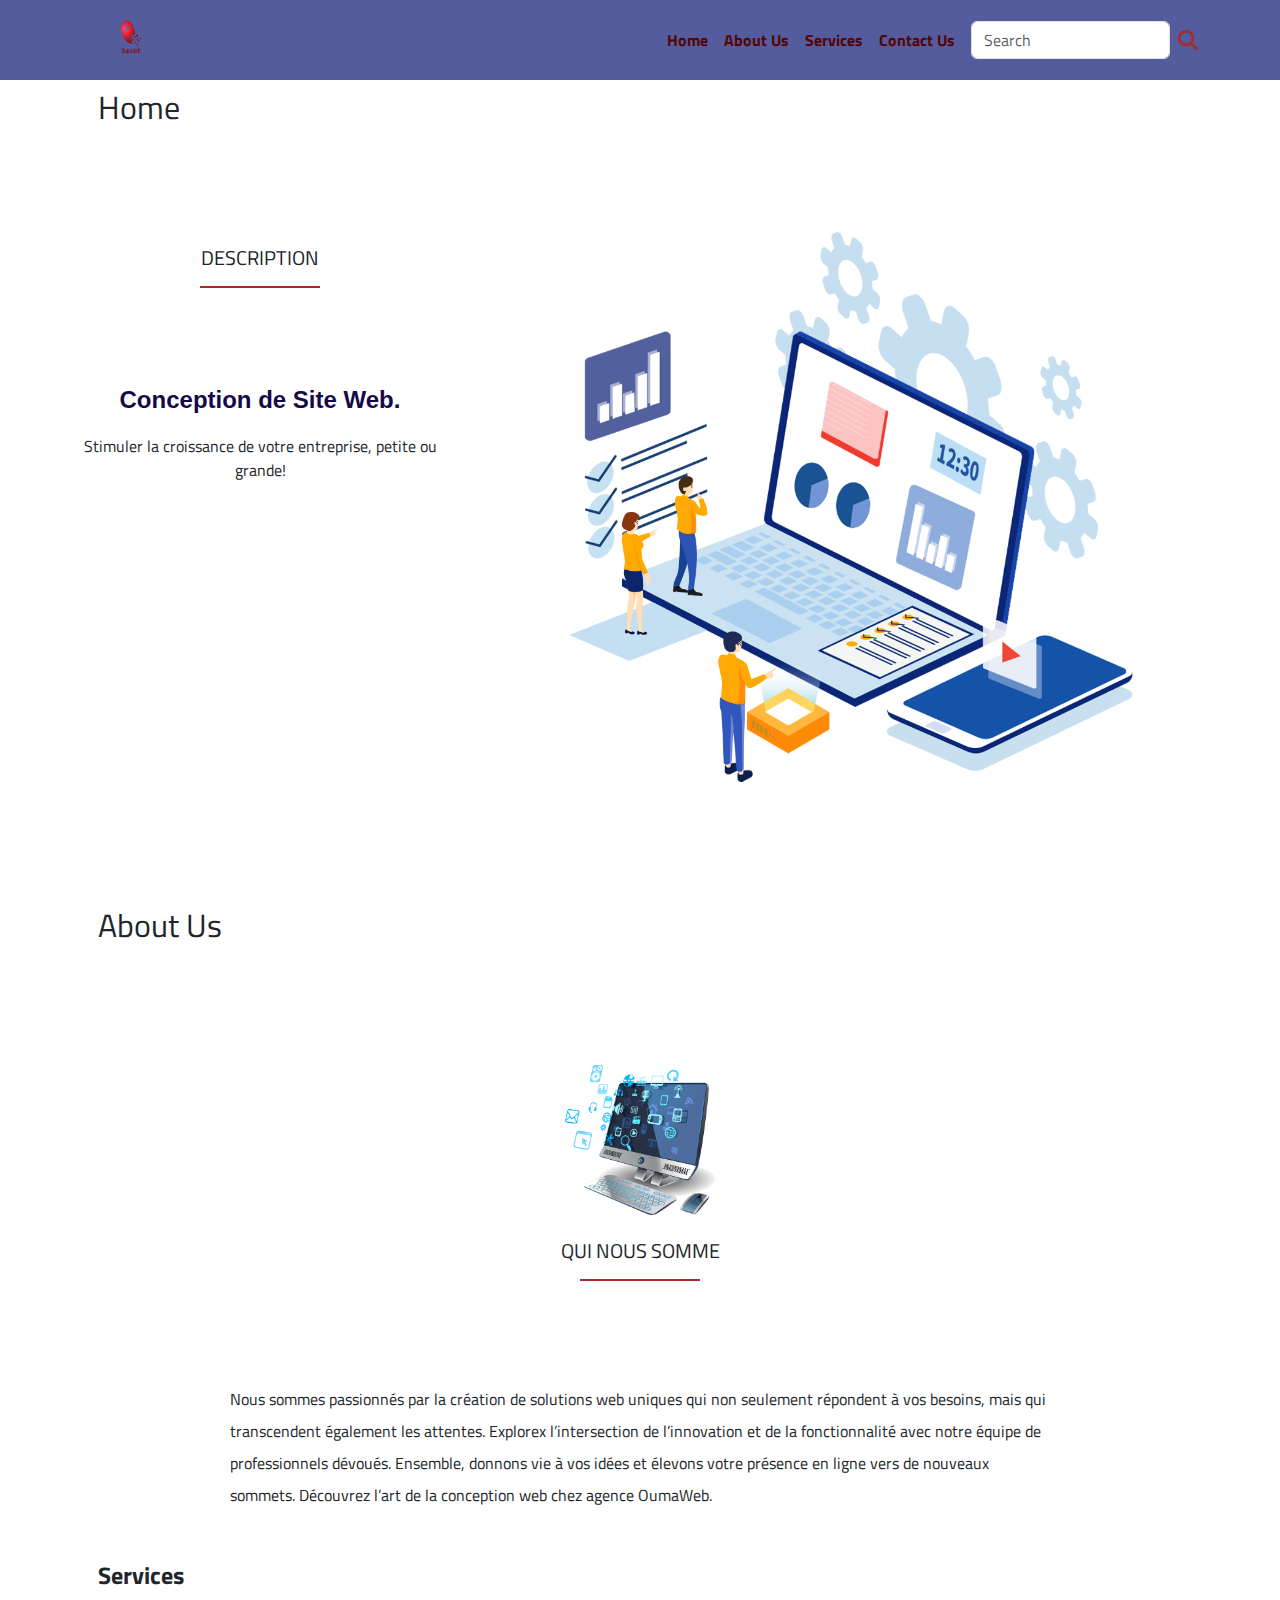
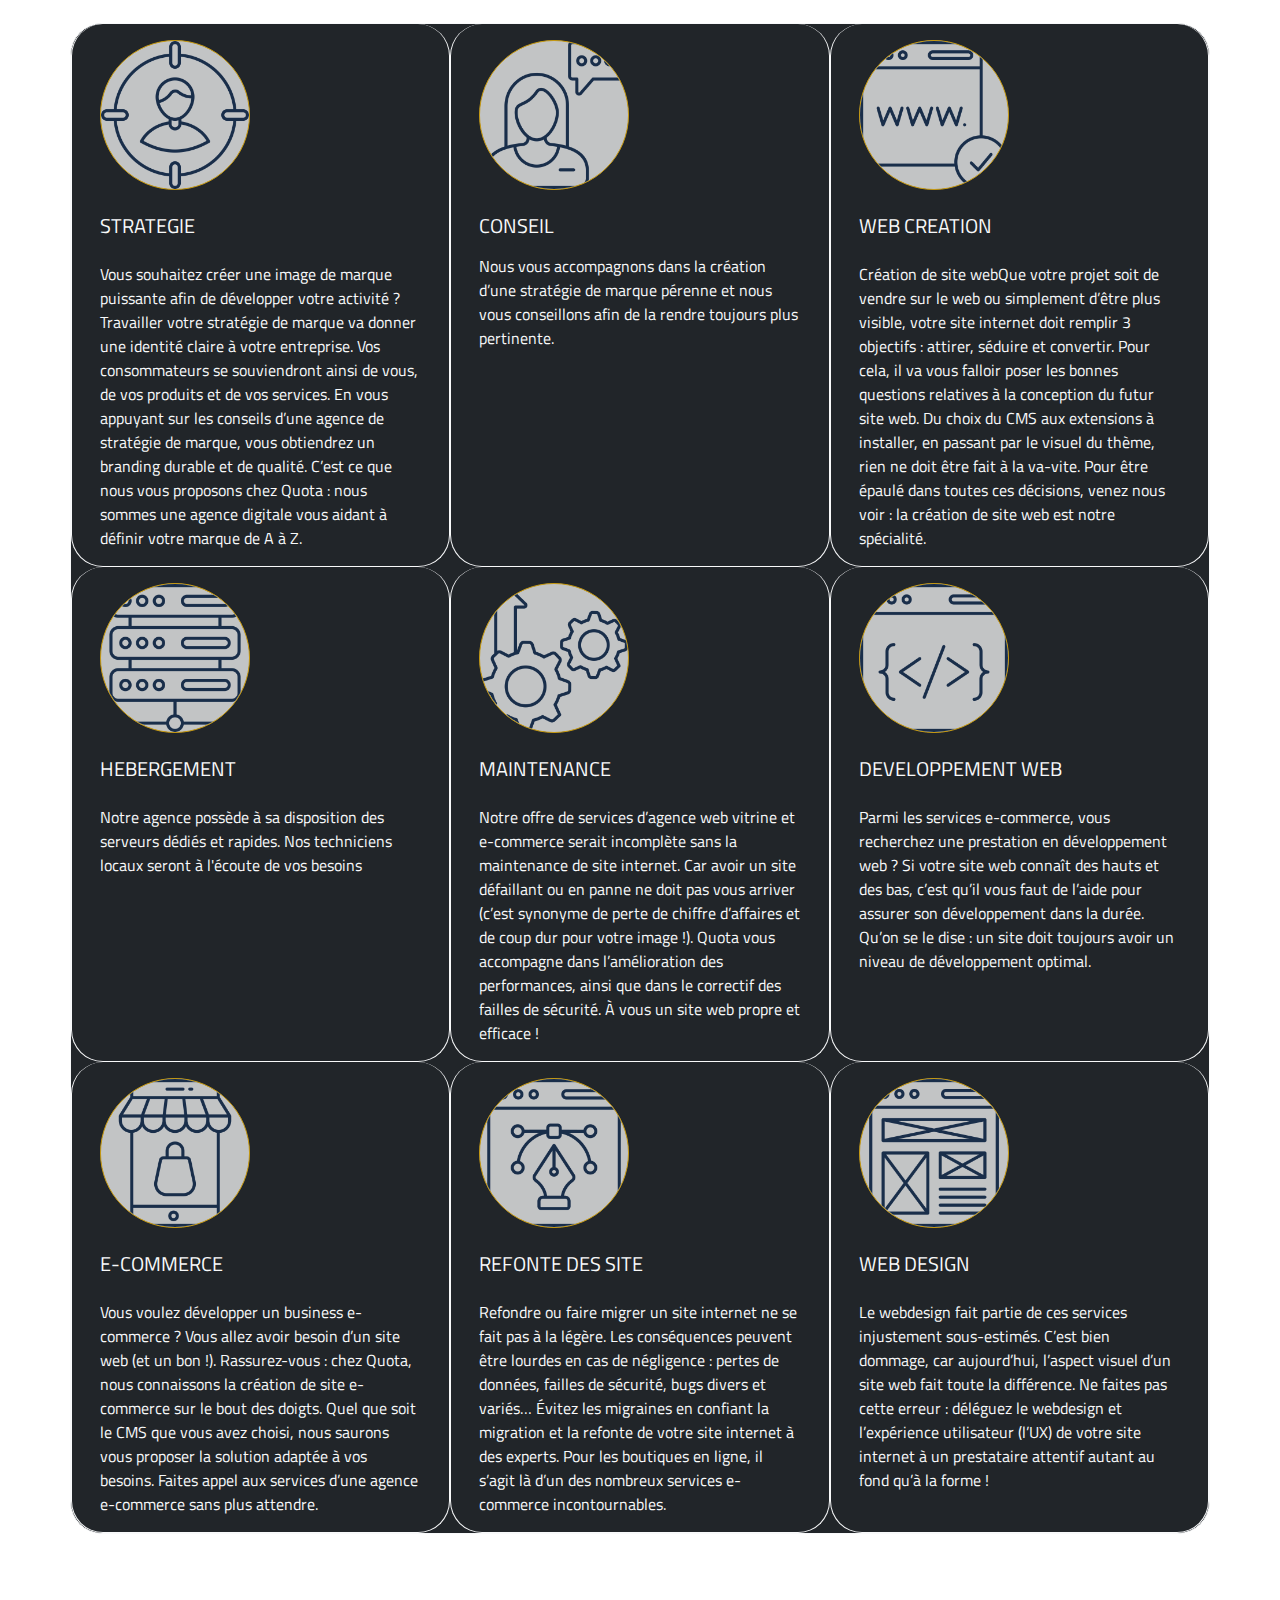
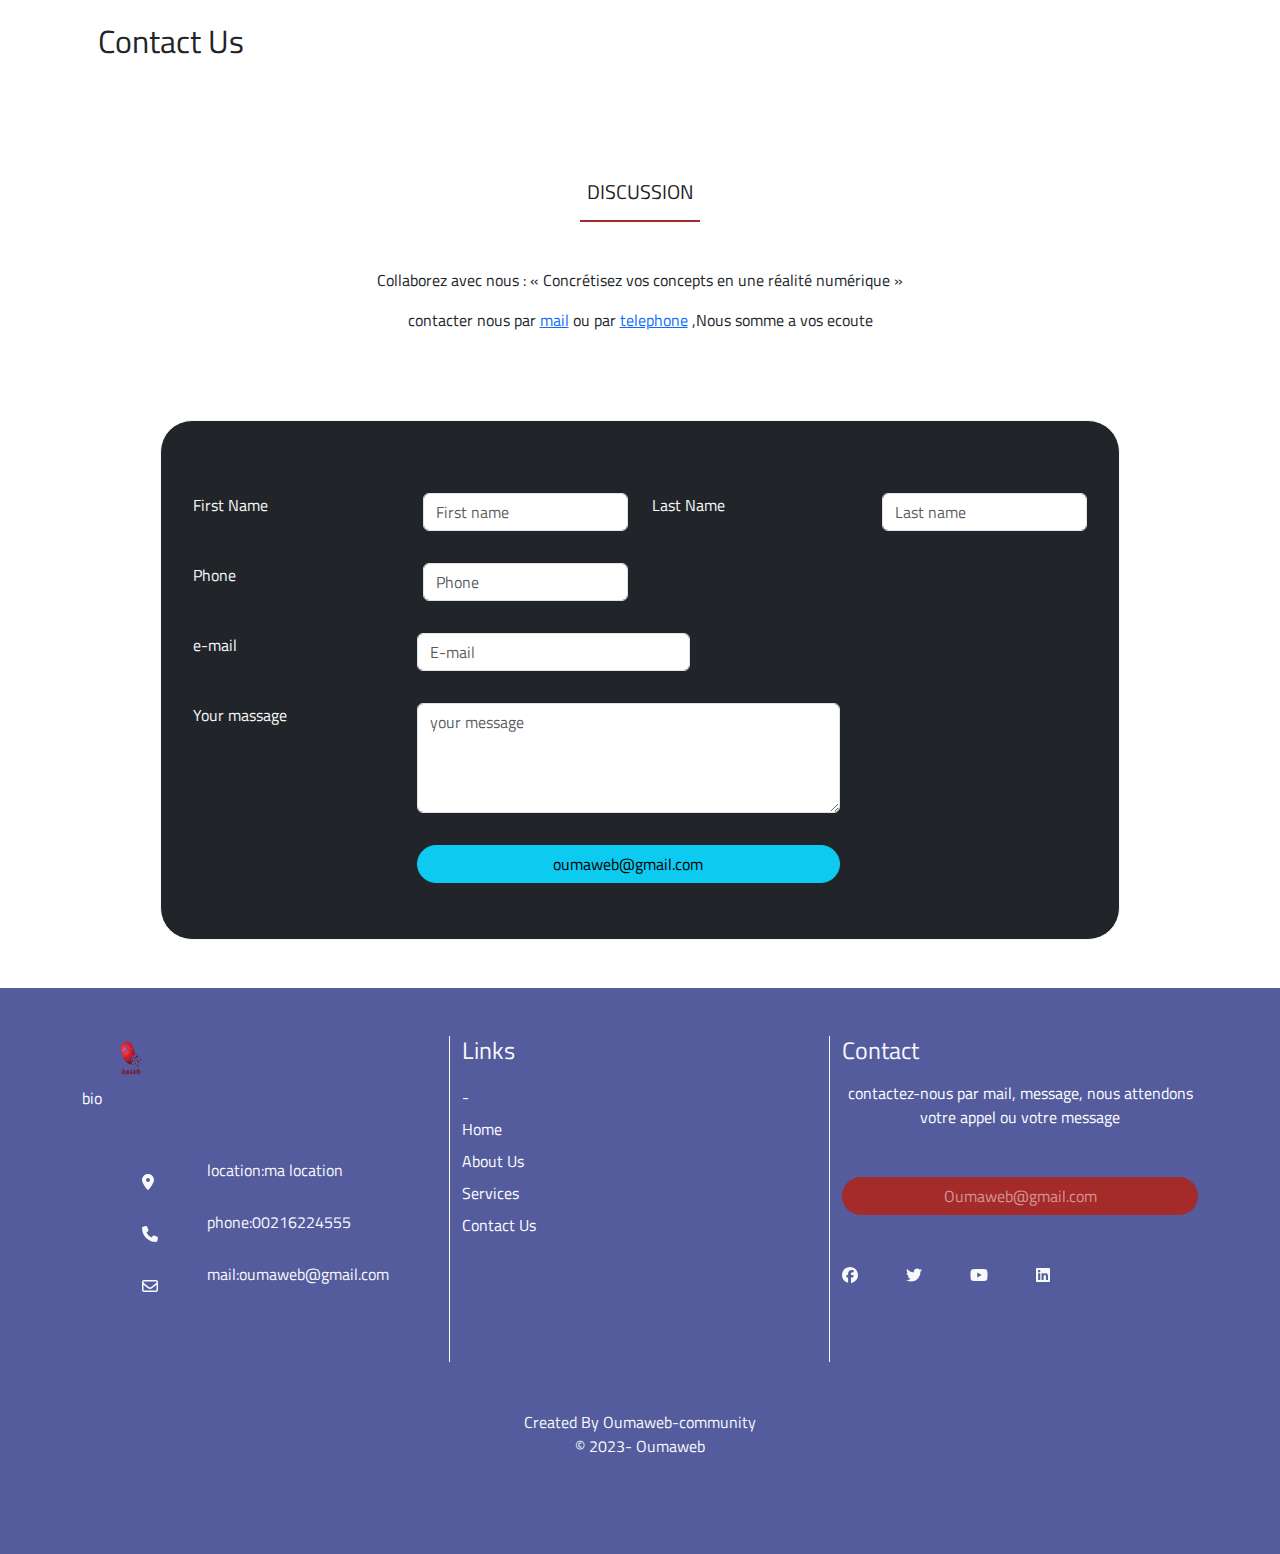
<file: index.html>
<!DOCTYPE html>
<html lang="en">
<head>
    <meta charset="UTF-8">
    <meta name="viewport" content="width=device-width, initial-scale=1.0">
    <title>Oumaweb</title>
    <link rel="stylesheet" href="css/bootstrap.min.css"/>
    <link rel="stylesheet" href="css/all.min.css"/>
    <link rel="stylesheet" href="css/style.css"/>
    <link rel="preconnect" href="https://fonts.googleapis.com"/>
<link rel="preconnect" href="https://fonts.gstatic.com" crossorigin>
<link href="https://fonts.googleapis.com/css2?family=Titillium+Web:ital,wght@1,200&display=swap" rel="stylesheet"/>
</head>
<body>
    <nav class="navbar navbar-expand-lg mb-5 ">
       
        <div class="container align-items-center justify-content-center">
            <div class="blok d-flex justify-content-center ms-4">
                <img src="img/logo.png" alt="" class="img-fluid">
              </div>
              <button class="navbar-toggler collapsed ms-auto" type="button" data-bs-toggle="collapse" data-bs-target="#main" aria-controls="main" aria-expanded="false" aria-label="Toggle navigation">
                <i class="fa-solid fa-bars"></i>
              </button>
          <div class="collapse navbar-collapse "id="main">
            <ul class="navbar-nav ms-auto me-2 text-light d-flex justify-content-center ">

              <li class="nav-item">
                <a class="nav-link  " aria-current="page" href="#" data-scroll="home">Home</a>
              </li>

              <li class="nav-item">
                <a class="nav-link " href="#" data-scroll="about-us">About Us</a>
              </li>
              <li class="nav-item">
                <a class="nav-link " href="#"data-scroll="services">Services</a>
              </li>
              <li class="nav-item">
                <a class="nav-link " href="#" data-scroll="contact-us">Contact Us</a>
              </li>

            </ul>
             <form class="search d-flex align-items-center justify-content-center " role="search">
              <input class="form-control me-2" type="search" placeholder="Search" aria-label="Search">
              <i class="fa-solid fa-magnifying-glass d-flex"></i>
             </form>
            
          </div>
        </div>
      </nav>

            <!--home section-->
      <div class="container pt-5" id="home">
        <h2 class="mt-4 p-3">Home</h2>
        <div class="row">
            <!-- Colonne pour le texte -->
            <div class="col-md-4">
                <div class="features text-center pt-5 pb-5">
                    <div class="container">
                        <div class="main-title mt-5 mb-5 position-relative">
                            <h5 class="text-uppercase pb-3">Description</h5>
                        </div>
                    </div>
                </div>
                <style>
                  .custom-text {
                      font-family: 'pompiere', sans-serif; /* Remplacez 'VotrePolice' par le nom de la police souhaitée */
                      color: #140a49; /* Remplacez #ff0000 par le code couleur souhaité */
                      font-weight: bold;
                  }
              </style>
              
              <div class="text-center">
                  <p class="fs-4 custom-text">Conception de Site Web.</p>
              </div>
              
                <div class="text-center">
                  <p class="font-weight-bold">Stimuler la croissance de votre entreprise, petite ou grande!</p>
                </div>
                
            </div>
            <!-- Colonne pour l'image -->
            <div class="col-md-8">
              <div class="text-center">
                  <img src="./img/—Pngtree—cartoon hand drawn computer work_5330028.png" alt="Grande Image" class="img-fluid">
              </div>
          </div>
        </div>
      </div>

    

                                    <!--About us section-->
      <div class="container justify-content-center align-items-center " id="about-us">
        <h2 class=" mt-1 p-3 "> About Us </h2>

        <div class="features text-center pt-5 pb-5 ">
          <div class="container text-dark">
            <div class="main-title mt-5 mb-5 position-relative">
              <img class="mb-4 img-fluid"style="widh: 150px; height: 150px;" src="img/computer.png" alt="">
              <h5 class="text-uppercase pb-3">Qui nous somme</h5>
            </div>
          </div>
        </div>
           <p class="lh-lg  mx-auto p-2 w-75"> 
              Nous sommes passionnés par la création de solutions web uniques qui non seulement répondent à vos besoins,
              mais qui transcendent également les attentes. 
              Explorex l’intersection de l’innovation et de la fonctionnalité avec notre équipe de professionnels dévoués.
              Ensemble, donnons vie à vos idées et élevons votre présence en ligne vers de nouveaux sommets. 
              Découvrez l’art de la conception web chez agence OumaWeb.
            </p>
        
      </div>

                                      <!--service section-->
      <div class="container " id="services">
        <h2 class="lh-lg fs-4 fw-bold mt-1 p-3 "> Services </h2>

        <div class="row bg-dark text-light  border border-light  rounded-5">
          <!--strategie box-->
            <div class="col-sm-6 col-md-4 col-lg-4 border border-light border-top-0 rounded-5">
              <div class="box m-3 bg-transparent ">
                <img class="bg-light opacity-75 mb-4 img-fluid border border-warning rounded-circle" src="img/strtg.png" alt="" style="width: 150px;">
                <h5 class=" text-uppercase pb-3">strategie</h5>
                <p>Vous souhaitez créer une image de marque puissante afin de développer votre activité ? Travailler votre stratégie de marque va donner une identité claire à votre entreprise. Vos consommateurs se souviendront ainsi de vous, de vos produits et de vos services. En vous appuyant sur les conseils d’une agence de stratégie de marque, vous obtiendrez un branding durable et de qualité. C’est ce que nous vous proposons chez Quota : nous sommes une agence digitale vous aidant à définir votre marque de A à Z.
                </p>
              </div>
            </div>
            <!--conseil box-->
            <div class="col-sm-6 col-md-4 col-lg-4 border border-light border-top-0 rounded-5">
            <div class="box  m-3 bg-transparent">
              <img class="bg-light opacity-75 mb-4 img-fluid border border-warning rounded-circle" src="img/conseil.png" alt="" style="width: 150px;">
              <h5 class=" text-uppercase mb-3">conseil</h5>
              <p class="mb-3">Nous vous accompagnons dans la création d’une stratégie de marque pérenne et nous vous conseillons afin de la rendre toujours plus pertinente.
              </p>
            </div>
            </div>
            
            <!--web-creation box-->
            <div class="col-sm-6 col-md-4 col-lg-4 border border-light border-top-0 rounded-5">
              <div class="box m-3 bg-transparent">
                <img class="bg-light opacity-75 mb-4 img-fluid border border-warning rounded-circle" src="img/wbcrtn.png" alt="" style="width: 150px;">
                <h5 class="text-uppercase pb-3">web creation</h5>
                <p>Création de site webQue votre projet soit de vendre sur le web ou simplement d’être plus visible, votre site internet doit remplir 3 objectifs : attirer, séduire et convertir. Pour cela, il va vous falloir poser les bonnes questions relatives à la conception du futur site web. Du choix du CMS aux extensions à installer, en passant par le visuel du thème, rien ne doit être fait à la va-vite. Pour être épaulé dans toutes ces décisions, venez nous voir : la création de site web est notre spécialité.
                </p>
              </div>
            </div>
            <!--hebergement box-->
            <div class="col-sm-6 col-md-4 col-lg-4 border border-light border-top-0 rounded-5">
              <div class="box m-3 bg-transparent">
                <img class="bg-light opacity-75 mb-4 img-fluid border border-warning rounded-circle" src="img/heb.png" alt="" style="width: 150px;">
                <h5 class="text-uppercase pb-3">hebergement</h5>
                <p>Notre agence possède à sa disposition des serveurs dédiés et rapides. Nos techniciens locaux seront à l'écoute de vos besoins
                </p>
              </div>
            </div>
            <!--maintenance box-->
            <div class="col-sm-6 col-md-4 col-lg-4 border border-light border-top-0 rounded-5">
              <div class="box m-3 bg-transparent">
                <img class="bg-light opacity-75 mb-4 img-fluid border border-warning rounded-circle" src="img/maint.png" alt="" style="width: 150px;">
                <h5 class="text-uppercase pb-3">maintenance</h5>
                <p>Notre offre de services d’agence web vitrine et e-commerce serait incomplète sans la maintenance de site internet. Car avoir un site défaillant ou en panne ne doit pas vous arriver (c’est synonyme de perte de chiffre d’affaires et de coup dur pour votre image !). Quota vous accompagne dans l’amélioration des performances, ainsi que dans le correctif des failles de sécurité. À vous un site web propre et efficace !
                </p>
              </div>
            </div>        
            <!--dev-web box-->
            <div class="col-sm-6 col-md-4 col-lg-4 border border-light border-top-0 rounded-5">
              <div class="box m-3 bg-transparent">
                <img class="bg-light opacity-75 mb-4 img-fluid border border-warning rounded-circle" src="img/dev.png" alt="" style="width: 150px;">
                <h5 class="text-uppercase pb-3">developpement web</h5>
                <p>Parmi les services e-commerce, vous recherchez une prestation en développement web ? Si votre site web connaît des hauts et des bas, c’est qu’il vous faut de l’aide pour assurer son développement dans la durée. Qu’on se le dise : un site doit toujours avoir un niveau de développement optimal.
                </p>
              </div>
            </div>
            <!--e-commerce box-->
            <div class="col-sm-6 col-md-4 col-lg-4 border border-light border-top-0 rounded-5">
              <div class="box m-3 bg-transparent">
                <img class="bg-light opacity-75 mb-4 img-fluid border border-warning rounded-circle" src="img/e_com.png" alt="" style="width: 150px;">
                <h5 class="text-uppercase pb-3">e-commerce</h5>
                <p>Vous voulez développer un business e-commerce ? Vous allez avoir besoin d’un site web (et un bon !). Rassurez-vous : chez Quota, nous connaissons la création de site e-commerce sur le bout des doigts. Quel que soit le CMS que vous avez choisi, nous saurons vous proposer la solution adaptée à vos besoins. Faites appel aux services d’une agence e-commerce sans plus attendre.
                </p>
              </div>
            </div>
            <!--refonte box-->
            <div class="col-sm-6 col-md-4 col-lg-4 border border-light border-top-0 rounded-5">
              <div class="box m-3 bg-transparent">
                <img class="bg-light opacity-75 mb-4 img-fluid border border-warning rounded-circle" src="img/refnt.png" alt="" style="width: 150px;">
                <h5 class="text-uppercase pb-3">refonte des site</h5>
                <p>Refondre ou faire migrer un site internet ne se fait pas à la légère. Les conséquences peuvent être lourdes en cas de négligence : pertes de données, failles de sécurité, bugs divers et variés… Évitez les migraines en confiant la migration et la refonte de votre site internet à des experts. Pour les boutiques en ligne, il s’agit là d’un des nombreux services e-commerce incontournables.
                </p>
              </div>
            </div>
            <!--web design box-->
            <div class="col-sm-6 col-md-4 col-lg-4 border border-light border-top-0 rounded-5">
              <div class="box m-3 bg-transparent">
                <img class="bg-light opacity-75 mb-4 img-fluid border border-warning rounded-circle" src="img/wbdsgn.png" alt="" style="width: 150px;">
                <h5 class="text-uppercase pb-3">web design</h5>
                <p>Le webdesign fait partie de ces services injustement sous-estimés. C’est bien dommage, car aujourd’hui, l’aspect visuel d’un site web fait toute la différence. Ne faites pas cette erreur : déléguez le webdesign et l’expérience utilisateur (l’UX) de votre site internet à un prestataire attentif autant au fond qu’à la forme !
                </p>
              </div>
            </div>
        </div>
      </div>
      
                                      <!--contact us section-->
      <div class="container pt-5 " id="contact-us">      
        <h2 class=" mt-4 p-3">Contact Us</h2>
        <div class="features text-center pt-5 pb-5">
         <div class="container">
           <div class="main-title mt-5 mb-5 position-relative">
             <h5 class="text-uppercase pb-3">Discussion</h5>
           </div>
           <p class="mt-3 mb-3">	Collaborez avec nous :
            « Concrétisez vos concepts en une réalité numérique »
            </p>
           <p>contacter nous par <a class="mail" href="#"> mail</a> ou par <a class="tel" href="#" >telephone</a> ,Nous somme a vos ecoute  </p>
         </div>
       </div>
      </div>
      <div class="container mt-4 text-center text-md-start bg-dark w-75 border border-light rounded-5 ">
        <div class="row m-2 pt-5">

          <div class="col-md-6 col-lg-3  mt-3 mb-3">
            <label for="name" class="form-label text-light">First Name</label>
          </div>

          <div class="col-md-6 col-lg-3  mt-3 mb-3">
            <input type="text" class="form-control" placeholder="First name" aria-label="name">
          </div>

          <div class="col-md-6 col-lg-3  mt-3 mb-3">
            <label for="last-name" class="form-label text-light">Last Name</label>
          </div>

          <div class="col-md-6 col-lg-3  mt-3 mb-3">
            <input type="text" class="form-control" placeholder="Last name" aria-label="last-name">          
          </div>
          <div class="col-md-6 col-lg-3  mt-3 mb-3">
            <label for="telephone" class="form-label text-light">Phone</label>
          </div>

          <div class="col-md-6 col-lg-3  mt-3 mb-3">
            <input type="text" class="form-control" placeholder="Phone" aria-label="telephone">          
          </div>

          <div class="row ">
              <div class="col-md-6 col-lg-3  mt-3 mb-3">
                <label for="e-mail" class="form-label text-light">e-mail</label>
              </div>
              <div class="col-md-6 col-lg-4  mt-3 mb-3">
                <input type="text" class="form-control" placeholder="E-mail" aria-label="e-mail">          
              </div>
          </div>

          <div class="row ">
            <div class="col-md-4 col-lg-3  mt-3 mb-3">
              <label for="text" class="form-label text-light">Your massage</label>
            </div>
            <div class="col-md-8 col-lg-6  mt-3 mb-3">
              <textarea class="form-control  " id="message" rows="4" placeholder="your message"></textarea>
            </div>          
          </div>
          <div class="row ">
            <div class="col-6 mx-auto mt-3 pb-5">
              <button type="button " class="btn btn-info rounded-pill text-center w-100  ">oumaweb@gmail.com</button>
            </div>  
          </div>
        </div>
      </div>

                                      <!--footer section-->
      <div class=" d-block footer mt-5 pt-5 pb-5 text-center text-md-start w-100">
        <div class="container">
          <div class="row">
            <div class="col-md-6 col-lg-4 border-end border-light">
              <div class="blok d-flex justify-content-center ms-4">
                <img src="img/logo.png" alt="" class="img-fluid">
              </div>
              <p class="text-white">bio</p>
              <dl class="row m-5">
                <dt class="col-sm-3"><i class="location fa-solid fa-location-dot mt-3 mb-3 text-light"></i></dt>
                <dd class="col-sm-9 text-light">location:ma location</dd>
              
                <dt class="col-sm-3"><i class=" phone fa-solid fa-phone mt-3 mb-3 text-light"> </i></dt>
                <dd class="col-sm-9 text-light">phone:00216224555</dd>
              
                <dt class="col-sm-3"><i class="envelope fa-regular fa-envelope mt-3 mb-3 text-light"></i></dt>
                <dd class="col-sm-9 text-light">mail:oumaweb@gmail.com</dd>
              </dl>      
              
            </div>

            <div class="col-md-6 col-lg-4  border-end border-light">
              <h4 class="text-light mb-3">Links</h4>
              <ul class="list-unstyled text-white lh-lg">-
                <li>Home</li>
                <li>About Us</li>
                <li>Services</li>
                <li>Contact Us</li>
              </ul>
            </div>

            <div class="col-md-6 col-lg-4">
              <h4 class="text-light mb-3">Contact</h4>
              <p class="text-white text-center mt-3 mb-5">contactez-nous par mail, message, nous attendons votre appel ou votre message </p>
              <a class="btn main-btn text-white-50 rounded-pill w-100 mb-5" href="#">Oumaweb@gmail.com</a>
              <ul class="list-unstyled d-flex gap-5">
                <li>
                  <a class="d-block text-light" href="#">
                    <i class="facebook fa-brands fa-facebook rounded-pill"></i>
                  </a>
                </li>
                <li>
                  <a class="d-block text-light" href="#">
                    <i class="twitter fa-brands fa-twitter rounded-pill"></i>
                  </a>
                </li>
                <li>
                  <a class="d-block text-light" href="#">
                    <i class="youtube fa-brands fa-youtube rounded-pill"></i>
                  </a>
                </li>
                <li>
                  <a class="d-block text-light" href="#">
                    <i class=" linkedin fa-brands fa-linkedin rounded-pill"></i>
                  </a>
                </li>

              </ul>
            </div>

          </div>
          <div class="row">
            <div class=" text-center text-light mt-5 mb-5">
              Created By <span>Oumaweb-community</span>
              <div>&copy; 2023- <span>Oumaweb</span></div>
             </div>
          </div>

        </div>

      </div>

    <script src="js/bootstrap.bundle.min.js"></script>
    <script src="js/all.min.js"></script>
</body>
</html>
</file>
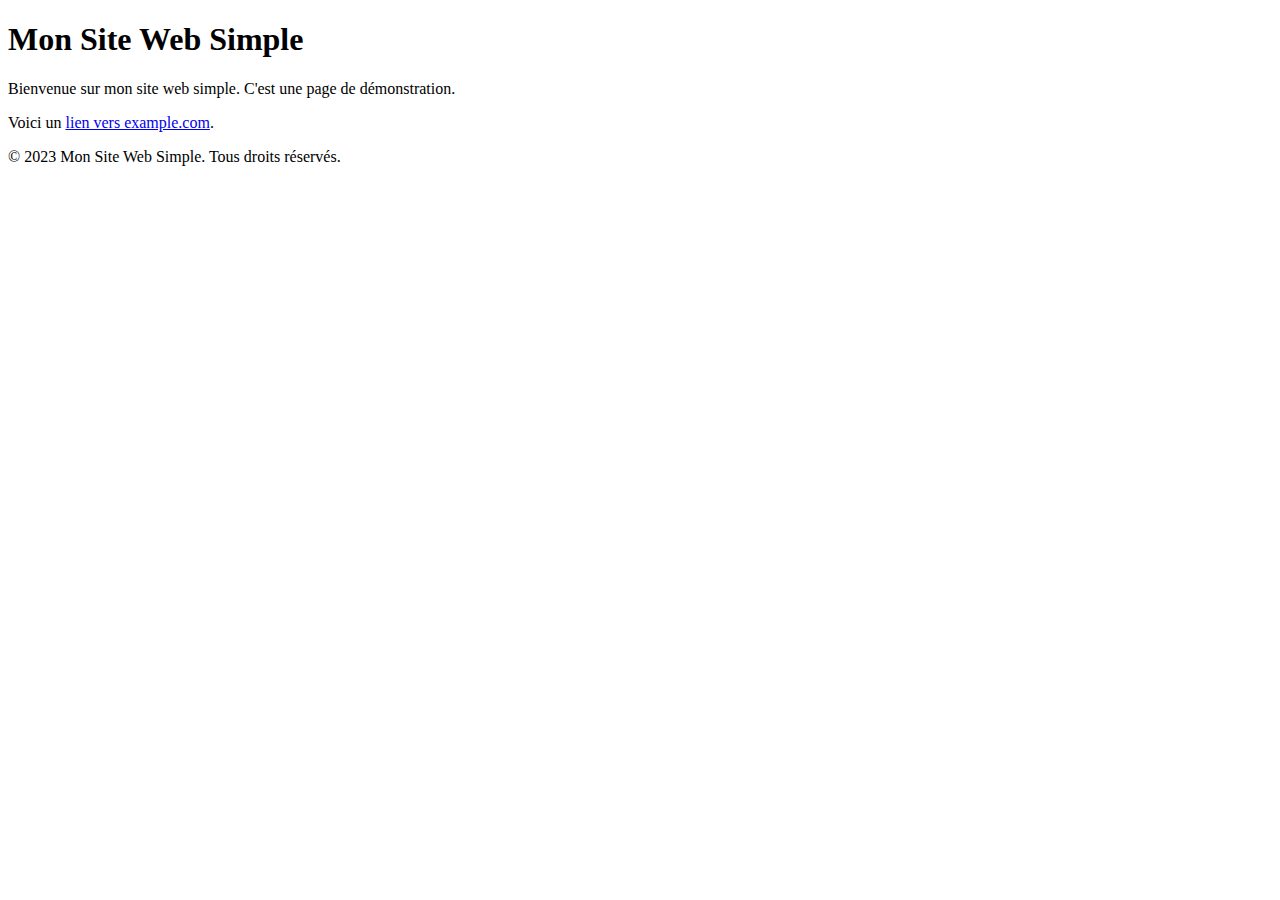
<file: app.html>
<!DOCTYPE html>
<html lang="en">
<head>
    <meta charset="UTF-8">
    <meta name="viewport" content="width=device-width, initial-scale=1.0">
    <title>Mon Site Web Simple</title>
</head>
<body>

    <header>
        <h1>Mon Site Web Simple</h1>
    </header>

    <main>
        <p>Bienvenue sur mon site web simple. C'est une page de démonstration.</p>
        <p>Voici un <a href="https://www.example.com">lien vers example.com</a>.</p>
    </main>

    <footer>
        <p>&copy; 2023 Mon Site Web Simple. Tous droits réservés.</p>
    </footer>

</body>
</html>
</file>
<file: css/style.css>
:root{
    --1st-color: rgb(84, 92, 158);
}
body{
    font-family: 'Titillium Web', sans-serif;
    height: 1400px;
}
.navbar{
background-color: var(--1st-color);
opacity: 100%; 
position: fixed;
width: 100%;
z-index: 999;
height: 80px;
}

.nav-link{
    color: rgb(84, 5, 5);
    font-weight: bold;
}
.nav-link.active,
.nav-link:focus,
.nav-link:hover{
    color: rgb(255, 254, 254);
}

.blok{
    background-color: transparent;
    width: 50px;
    height: 50px;
}
.search.form-control{
    background-color: rgba(240, 248, 255, 0.144) ;
    border-right: 1px solid rgb(219, 17, 84);
}
.search svg{
    color: brown;
    font-size: 20px;
}
.navbar-toggler{
    color: white;
 font-size: 25px;
 border-color: white;
}
.navbar-toggler:focus{
    box-shadow: none;
}
.navbar-toggler[aria-expanded="true"]{
border-color: brown;
}
.head{
    width: 400px;  
    height: 200px;
}
.landing{
    background-color: violet;
    min-height: calc(100vh - 50px);
}
.main-title::after{
content: '';
width: 120px;
height: 2px;
background-color: brown;
position: absolute;
bottom: -2px;
left: 50%;
transform: translateX(-50%);
}
.main-btn{
    background-color: brown;
}
.mail:focus{
    font-size: small;
}
.footer{
    background-color: var(--1st-color);
}
.row ul a{
    text-decoration: none;
}
</file>
